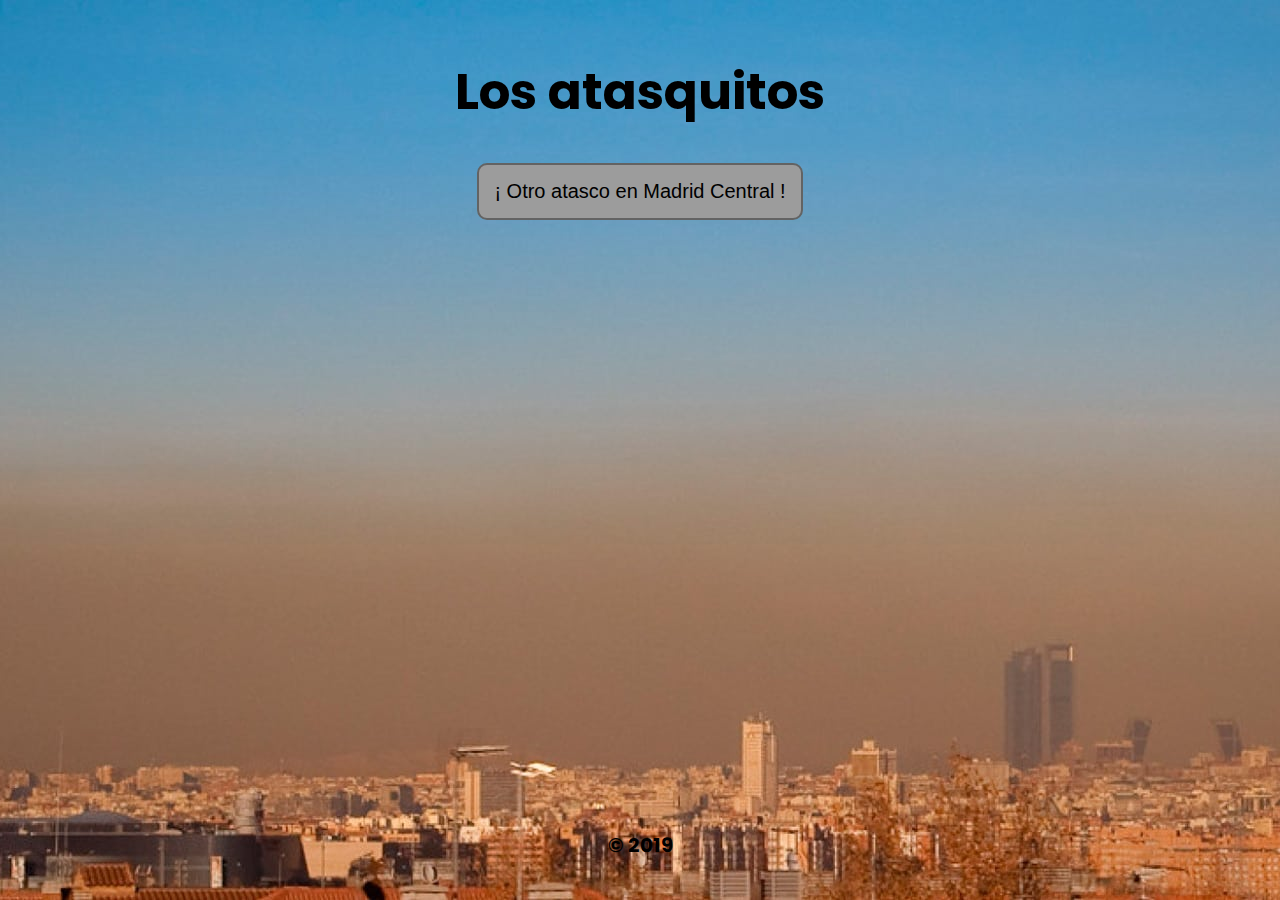
<file: docs/index.html>
<!DOCTYPE html>
<html lang="es">
    
    <head>
        <meta charset="UTF-8">
        <meta name="viewport" content="width=device-width, initial-scale=1.0">
        <meta http-equiv="X-UA-Compatible" content="ie=edge">
        <link rel="stylesheet" href="https://use.fontawesome.com/releases/v5.8.1/css/all.css"
        integrity="sha384-50oBUHEmvpQ+1lW4y57PTFmhCaXp0ML5d60M1M7uH2+nqUivzIebhndOJK28anvf"
        crossorigin="anonymous">
        <title>Madrid Central</title>
        <link rel="stylesheet" href="./assets/css/main.css">
        <link href="https://fonts.googleapis.com/css?family=Poppins&display=swap"
        rel="stylesheet">
        <link rel="shortcut icon" href="favicon.png">
        <meta name="twitter:title" content="Atascos en Madrid">
        <meta name="twitter:description" content="Genera atascos en Madrid Central">
        <meta name="twitter:image" content="./assets/images/atascos.jpg">
        <meta name="twitter:card" content="summary_large_image">
    </head>
    
    <body>
        <header class="header">
             <h1 class="header__title">Los atasquitos</h1>

        </header>
        <main class="main">
            <button class="btn">¡ Otro atasco en Madrid Central !</button>
            <p id="mainText" class="text"></p>
            <div class="buttons"> <a class="twitter hidden" href="" data-size="large" target="_blank">
        <i class="fab fa-twitter"></i>
      Tweet
      </a>

                <button class="copy hidden">Copiar</button>
            </div>
            <p class="copied hidden">Atasco copiado al portapapeles</p>
        </main>
        <footer class="footer">
            <p class="copyright">© 2019</p>
        </footer>
        <script src="./assets/js/main.js"></script>
    </body>

</html>
</file>
<file: docs/assets/css/main.css>
body {-webkit-box-sizing: border-box;box-sizing: border-box;margin: 0;padding: 20px;background-image: url(../../assets/images/polucion.jpg);background-color: #888484;background-position: center;background-repeat: no-repeat;background-size: cover;min-height: 100vh;display: -webkit-box;display: -ms-flexbox;display: flex;-webkit-box-orient: vertical;-webkit-box-direction: normal;-ms-flex-direction: column;flex-direction: column;-webkit-box-pack: center;-ms-flex-pack: center;justify-content: center;text-align: center;font-family: 'Poppins', sans-serif;}.header__title {font-size: 35px;}.main {-webkit-box-flex: 1;-ms-flex-positive: 1;flex-grow: 1;}.btn {font-size: 20px;padding: 15px;border-radius: 10px;cursor: pointer;background: #9c9c9c;border: 2px solid #636363;}.text {font-size: 30px;max-width: 500px;margin: 0 auto;padding-top: 40px;}.hidden {display: none;}.buttons {display: -webkit-box;display: -ms-flexbox;display: flex;margin: 0 auto;-webkit-box-pack: center;-ms-flex-pack: center;justify-content: center;-ms-flex-line-pack: center;align-content: center;-webkit-box-orient: horizontal;-webkit-box-direction: normal;-ms-flex-direction: row;flex-direction: row;-ms-flex-pack: distribute;justify-content: space-around;max-width: 400px;}.twitter {text-decoration: none;background-color: #00acee;min-width: 150px;height: 30px;border-radius: 3px;-webkit-box-shadow: 0 0 4px 0 rgba(0,0,0,0.32);box-shadow: 0 0 4px 0 rgba(0,0,0,0.32);border: none;color: white;margin-top: 10px;font-size: 18px;text-align: center;line-height: 30px;font-weight: lighter;padding: 5px;padding-left: 0px;}.fa-twitter {width: auto;height: 18px;padding: 8px;}.copy {font-size: 18px;line-height: 30px;font-weight: lighter;background: rgba(58,57,57,0.817);color: white;padding: 3px 6px;border: none;border-radius: 3px;min-width: 150px;-webkit-box-shadow: 0 0 4px 0 rgba(0,0,0,0.32);box-shadow: 0 0 4px 0 rgba(0,0,0,0.32);border: none;margin-top: 10px;text-align: center;min-height: 30px;}.copied {color: gainsboro;font-size: 18px;}.copyright {font-size: 20px;font-weight: bold;}@media all and (min-width: 768px) {.header__title {font-size: 50px;}}
</file>
